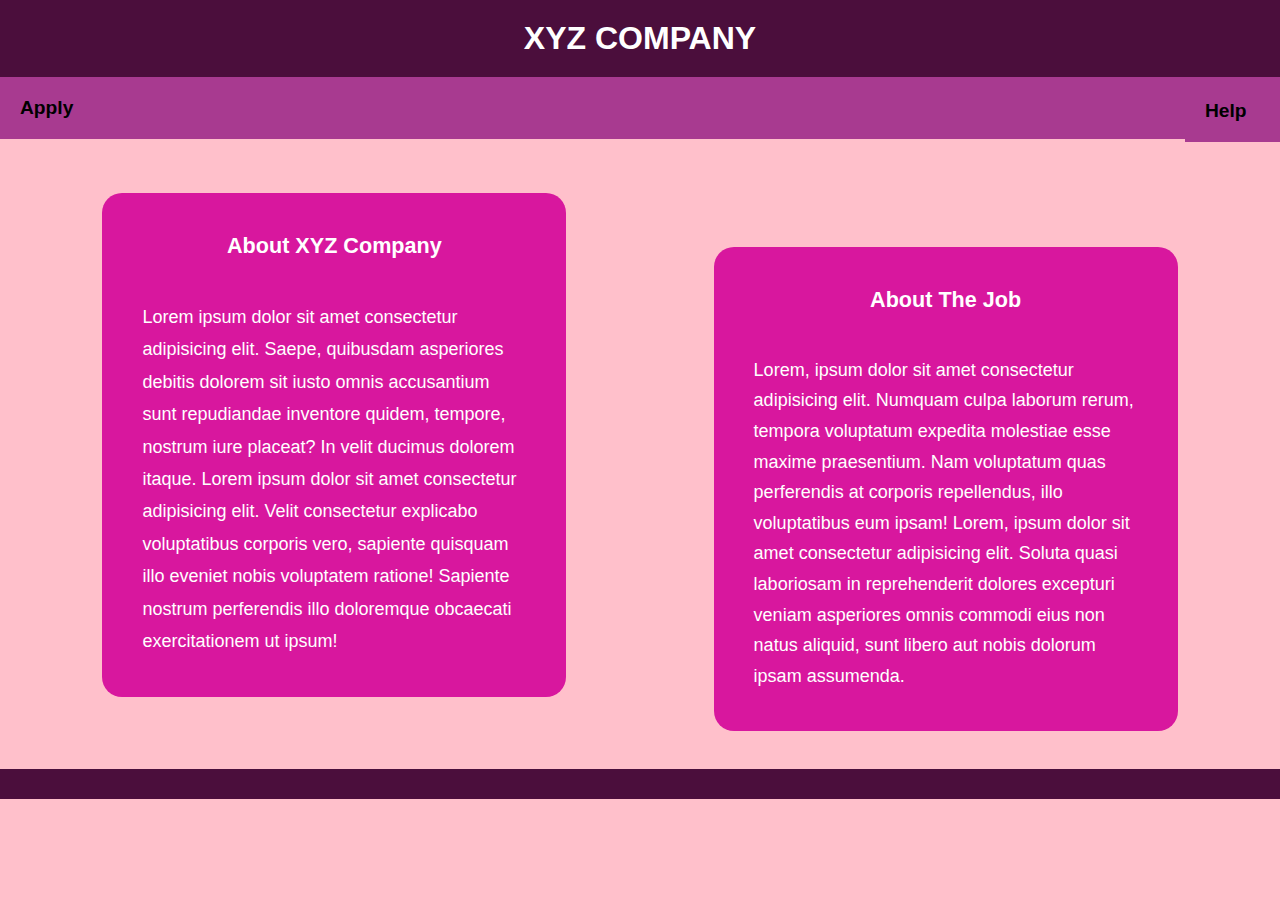
<file: index.html>
<!DOCTYPE html>
<html lang="en">
<head>
    <meta charset="UTF-8">
    <meta name="viewport" content="width=device-width, initial-scale=1.0">
    <title>XYZ Company</title>
    <link rel="stylesheet" href="index.css">
</head>
<body>
    <center><div class="hom"><H1>XYZ COMPANY</H1></div></center>
    <div class="lin">
    <a href="apply.html" class="a"><div class="link">Apply</div></a>
     <a href="help.html" style="float: right; margin-top: -4.59%;" class="a"><div class="link">Help</div></a>
    </div>
    <br><br><br>
    <div class="para"><center><h3>About XYZ Company</h3></center><br><br>
        <p>Lorem ipsum dolor sit amet consectetur adipisicing elit. Saepe, quibusdam asperiores debitis dolorem sit iusto omnis accusantium sunt repudiandae inventore quidem, tempore, nostrum iure placeat? In velit ducimus dolorem itaque.
            Lorem ipsum dolor sit amet consectetur adipisicing elit. Velit consectetur explicabo voluptatibus corporis vero, sapiente quisquam illo eveniet nobis voluptatem ratione! Sapiente nostrum perferendis illo doloremque obcaecati exercitationem ut ipsum!
        </p></div>

<div class="par"><center><h3>About The Job</h3></center><br><br>    
    <p>Lorem, ipsum dolor sit amet consectetur adipisicing elit. Numquam culpa laborum rerum, tempora voluptatum expedita molestiae esse maxime praesentium. Nam voluptatum quas perferendis at corporis repellendus, illo voluptatibus eum ipsam!
    Lorem, ipsum dolor sit amet consectetur adipisicing elit. Soluta quasi laboriosam in reprehenderit dolores excepturi veniam asperiores omnis commodi eius non natus aliquid, sunt libero aut nobis dolorum ipsam assumenda.
</p></div>

        <br><br><br><br>
<style>
    body{
        background-color: pink;
    }
    
</style>
   <div class="lin" style="margin-bottom: 0%; padding: 15px; background-color: rgb(75, 14, 60);"></div>
</body>
</html>
</file>
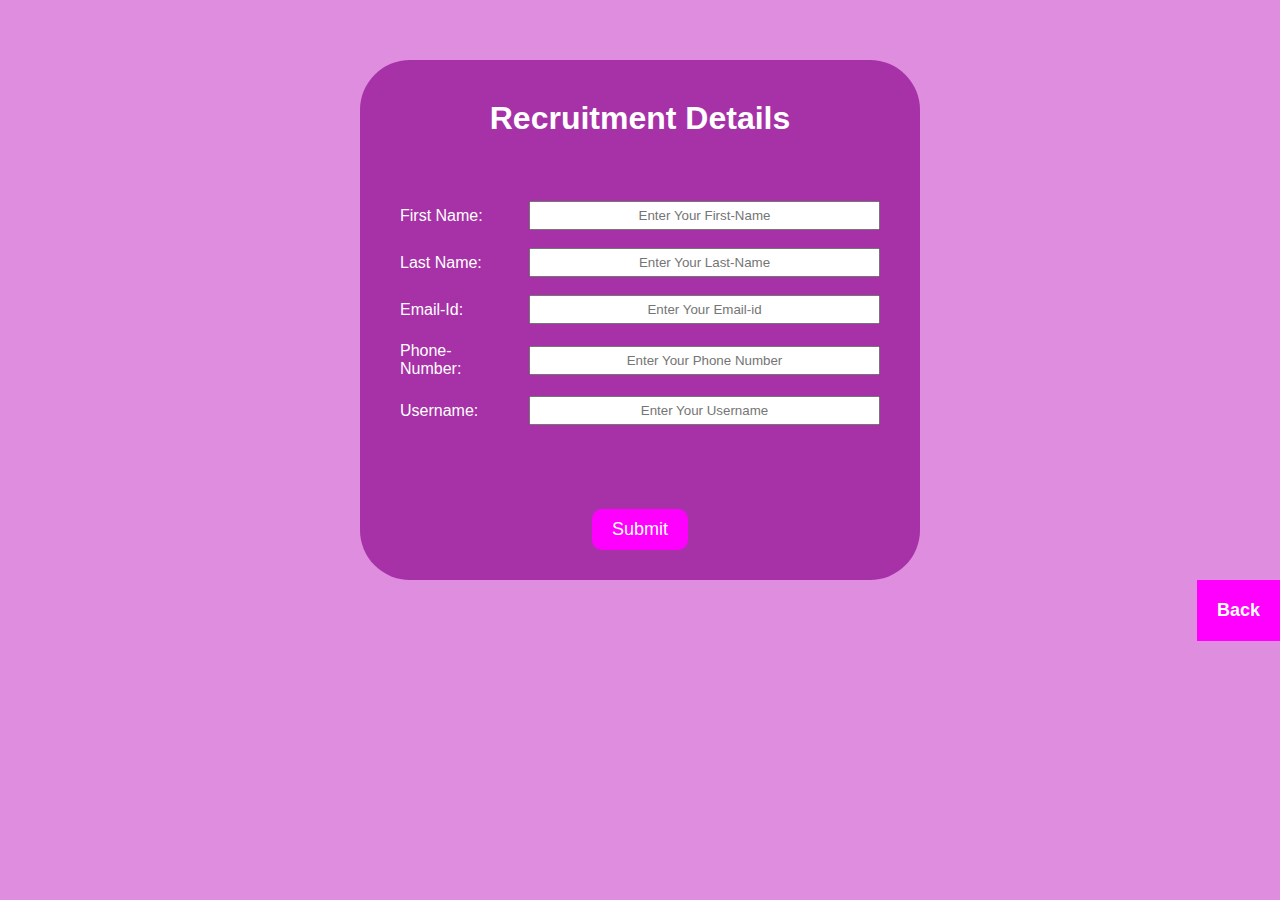
<file: apply.html>
<!DOCTYPE html>
<html lang="en">
<head>
    <meta charset="UTF-8">
    <meta name="viewport" content="width=device-width, initial-scale=1.0">
    <title>Document</title>
    <link rel="stylesheet" href="index.css">
    <script src="index.js"></script>

    <style>
        /* Apply background color to the entire body */
        body {
            background-color: rgb(223, 141, 223);
            margin: 0; /* Reset default margin */
            padding: 10px; /* Add padding to create space */
            margin-bottom: 50px;
            margin-top: -40px;
        }

        /* Style for the form container */
        .form-container {
            background-color: rgb(167, 49, 167);
            padding: 30px;
            padding-top: 40px;
            border-radius: 50px; /* Add rounded corners */
            width:500px; /* Set width of the container */
            margin: 0 auto; /* Center the container horizontally */
            color: white;
        }

       .form-input table {
    margin-bottom: 20px; /* Add space between table inputs */
}

.form-input td {
    padding: 8px; /* Add padding to the table cells */
}

.form-input input[type="text"],
.form-input input[type="tel"],
.form-input input[type="email"] {
    padding: 5px; /* Add padding to the input */
    box-sizing: border-box; /* Include padding and border in element's total width and height */
}

        /* Style for the submit button */
        .submit {
            background-color: #ff00ff; /* Customize button color */
            color: white; /* Text color */
            padding: 10px 20px; /* Add padding to the button */
            border: none; /* Remove border */
            border-radius: 10px; /* Add rounded corners */
            cursor: pointer; /* Add pointer cursor on hover */

        }

        /* Style for the submit button on hover */
        .submit:hover {
            background-color: #cc00cc; /* Change button color on hover */
        }
        .back{
            float: right;
            margin-right: -10px;
            background-color: #ff00ff;
            color: white;
            font-weight: bolder;
            font-size: large;
            padding: 20px;
            transition: background-color 0.5s;
        }
        a{
            text-decoration: none;
            
        }
        .back:hover{
            background-color: #cc00cc;
            color: white;
            font-weight: bolder;
        }

    </style>
</head>
<body>
<br><br><br><br><br>
    <div class="form-container">
        <center>
        <h1>Recruitment Details</h1><br><br><br>
        <form action="index1.php" method="post" class="form-input">
            <table>
         <tr><td>  <label>First Name:</label></td> <td><input type="text" id="firstname" name="firstname" placeholder="Enter Your First-Name" size="40"></td>
            <tr><td> <label>Last Name:</label><td><input type="text" id="lastname" name="lastname" placeholder="Enter Your Last-Name" size="40"></td>
                <tr><td><label>Email-Id:</label><td><input type="email" id="email" name="email" placeholder="Enter Your Email-id" size="40"></td>
                    <tr><td><label> Phone-Number:</label><td> <input type="tel" id="phone" name="phone" placeholder="Enter Your Phone Number" size="40"></td>
                        <tr><td><label>Username:</label> <td><input type="text" id="username" name="username" placeholder="Enter Your Username" size="40"></td></tr></table><br><br><br>
            <input type="submit" class="submit" onclick= "return check()" >
        </center></form>
    </div>
    <a href="index.html" class="back"><div>Back</div></a>

</body>
</html>
</file>
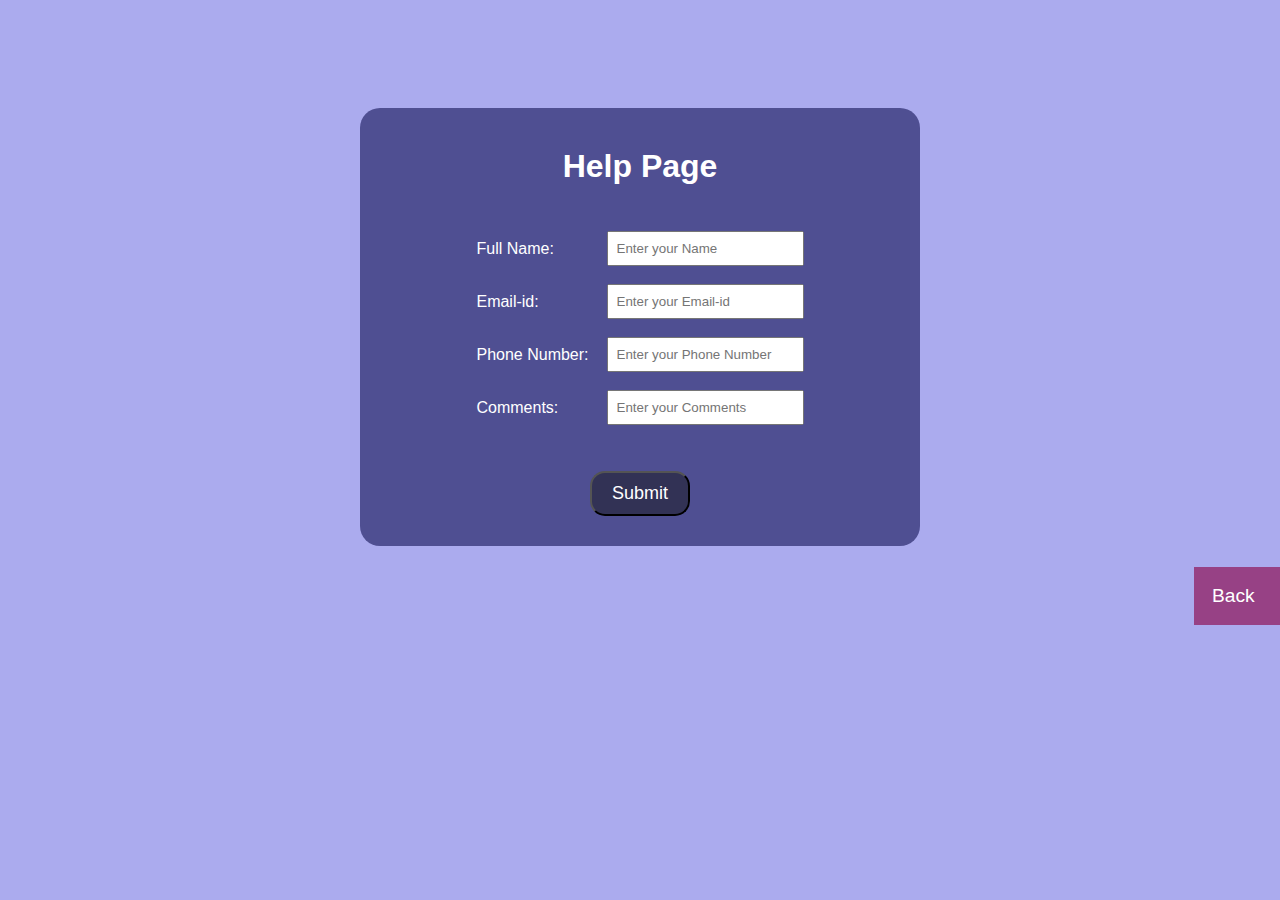
<file: help.html>
<!DOCTYPE html>
<html lang="en">
<head>
    <meta charset="UTF-8">
    <meta name="viewport" content="width=device-width, initial-scale=1.0">
    <title>Document</title>
    <style>
        *{
            margin: 0%;
            font-family: sans-serif;
        }
        body{
            background-color: rgb(171, 171, 238);
        }
        .helpp{
            margin:0 auto;
            background-color: rgb(79, 79, 146);
            width: 500px;
            padding: 30px;
            padding-top: 40px;
            color: white;
            border-radius: 20px;
            transition: background-color 3s;
        }
        .helpp:hover{
            background-color: rgb(151, 65, 133);
        }
        .form-input table{
            margin-bottom: 30px;
        }
        .form-input td{
            padding: 8px;
        }
  
        .form-input input[type="text"],
        .form-input input[type="tel"],
        .form-input input[type="email"]{
            padding: 8px;
            box-sizing: border-box;
        }
        .submit{
            background-color: rgb(50, 50, 85);
            padding: 10px;
            width: 20%;
            border-radius: 15px;
            cursor: pointer;
            color: white;
            font-size: large;
            transition:background-color 2s;
        }
        .submit:hover{
            background-color:rgb(171, 171, 238) ;
            color: black;
        }
        .backk{
            background-color: rgb(151, 65, 133);
            color: white;
            font-size:larger;
            padding: 18px;
            width: 50px;
            float: right;
            margin-top: 21px;
        }
        .backk:hover{
            background-color: rgb(87, 27, 128);
            color: white;
            font-size:larger;
            padding: 18px;
            width: 50px;
            float: right;
            margin-top: 21px;
        }
    </style>
</head>
<body><br><br><br><br><br><br>
    <div class="helpp">
        <center><h1>Help Page</h1><br><br>
        <form action="form.php" method="post" class="help">
       <table class="form-input">
<tr>
 <td>Full Name:</td>
 <td><input type="text" placeholder="Enter your Name" name="name" id="name"></td>
</tr>
<tr>
    <td>Email-id:</td>
    <td><input type="email" placeholder="Enter your Email-id" name="email" id="email"></td>
   </tr>
   <tr>
    <td>Phone Number:</td>
    <td><input type="tel" placeholder="Enter your Phone Number" name="phone" id="phone"></td>
   </tr>
   <tr>
    <td>Comments:</td>
    <td><input type="text" placeholder="Enter your Comments" name="com" id="com"></td>
   </tr>
  </table><br><br>
  <input type="submit" class="submit">
</center></form>
    </div>

    <a href="./index.html" class="back" style="text-decoration: none;"><div class="backk">Back</div></a>
</body>
</html>
</file>
<file: index.css>
*{
    margin: 0%;
    font-family: sans-serif;
}
.hom{
    background-color: rgb(75, 14, 60);
    padding: 20px;
}
.hom h1{
    color: white;
}
.link{
    background-color: rgb(168, 58, 144);
    padding: 20px;
    width: 55px;
    color: black    ;
    transition: background-color 0.8s;
    font-size: larger;
    font-weight: bolder;
}
.a{
    text-decoration: none;
}
.link:hover{
    background-color: rgb(75, 14, 60);
    color: white;
    font-weight: bolder;
}
.lin{
    background-color: rgb(168, 58, 144);
}
.submit{
    font-size: large;
}
input[type="text"]::placeholder{
    text-align: center;
}
input[type="tel"]::placeholder{
    text-align: center;
}
input[type="email"]::placeholder{
    text-align: center;
}
.para{
    background-color: rgb(216, 23, 158);
    padding: 40px;
   width: 30%;
   margin-left: 8%;
   color: white;
   font-size: large;
   border-radius: 20px;
   transition: background-color 0.8s;
}
.para p{
    line-height: 1.8;
}
.para h3{
    font-size: larger;
}
.para:hover{
    background-color: rgb(138, 47, 138);
}
.par{
    background-color: rgb(216, 23, 158);
    padding: 40px;
    float: right;
    color: white;
    font-size: large;
    border-radius: 20px;
    width: 30%;
    margin-right: 8%;
   margin-top: -35.2%;
   transition: background-color 0.8s;

}
.par p{
    line-height: 1.7;
}
.par h3{
    font-size: larger;
}
.par:hover{
    background-color: rgb(138, 47, 138);
}
</file>
